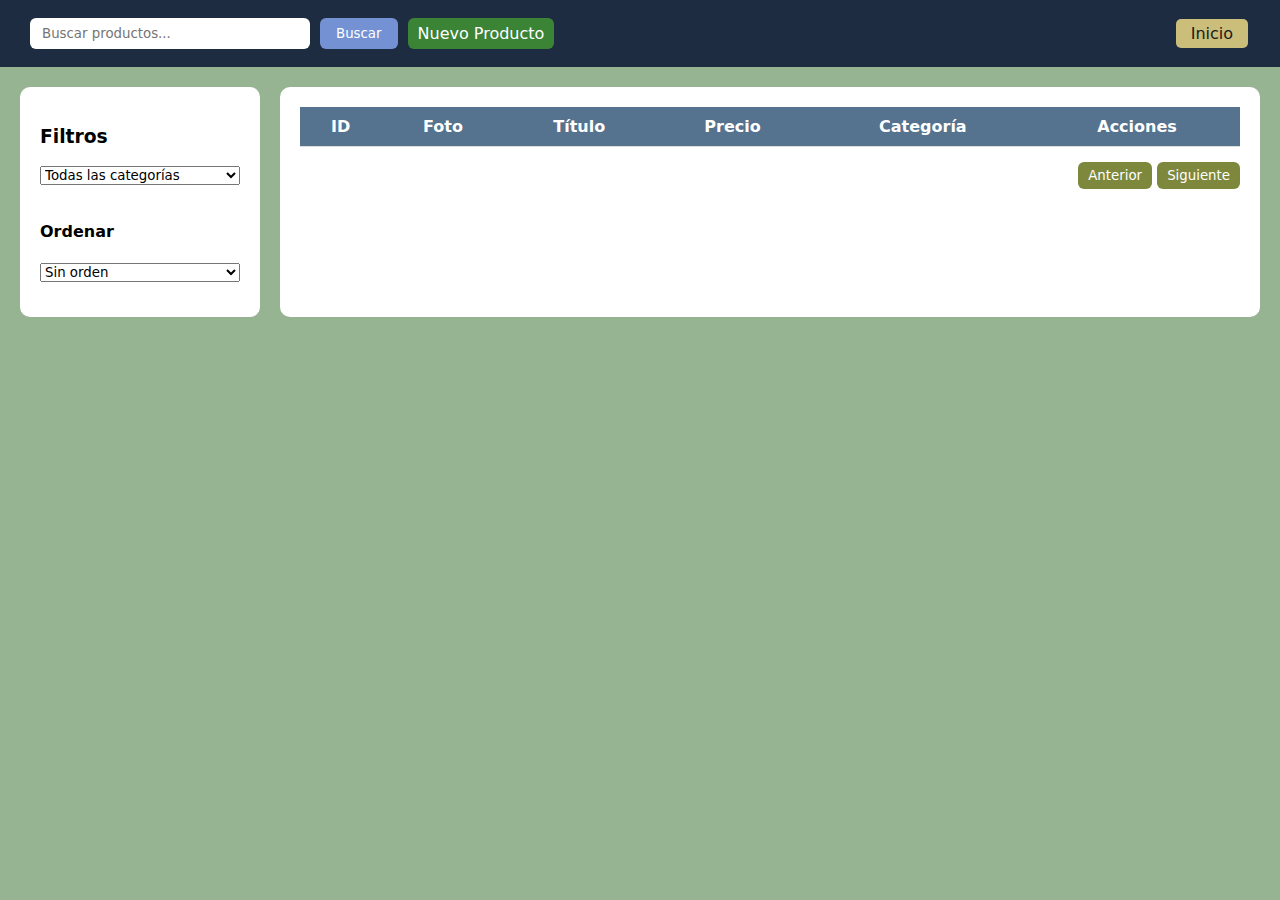
<file: index.html>
<!DOCTYPE html>
<html lang="es">

<head>
    <meta charset="UTF-8">
    <title>Paginacion de Productos</title>

    <link rel="stylesheet" href="style.css">

</head>

<body>

    <header class="top-bar">

        <div class="search-box">
            <input id="searchInput" type="text" placeholder="Buscar productos...">
            <button id="searchBtn">Buscar</button>
             <a href="add.html" class="btn primary">Nuevo Producto</a>
        </div>
        <button class="btn-volver" onclick="window.location.href='../index.html'">Inicio</button>

    </header>

    <main class="layout">

        <aside class="sidebar">

            <h3>Filtros</h3>

            <select id="categorySelect">
                <option value="">Todas las categorías</option>
            </select>

            <h4>Ordenar</h4>

        <select id="sortSelect">
            <option value="">Sin orden</option>
            <option value="title-asc">Título-asc</option>
            <option value="title-desc">Título-des</option>
            <option value="price-asc">Precio-Mayor</option>
            <option value="price-desc">Precio-Menor</option>
        </select>

        </aside>

        <section class="content">

            <table>

                <thead>
                    <tr>
                        <th>ID</th>
                        <th>Foto</th>
                        <th>Título</th>
                        <th>Precio</th>
                        <th>Categoría</th>
                        <th>Acciones</th>
                    </tr>
                </thead>

                <tbody id="productTable"></tbody>

            </table>

            <footer class="pagination-bar">

                <span id="pageInfo"></span>

                <div>
                    <button id="prevBtn" class="btn">Anterior</button>
                    <button id="nextBtn" class="btn">Siguiente</button>
                </div>

            </footer>

        </section>

    </main>

    <script src="dashboard.js" defer></script> 
</body>
</html>
</file>
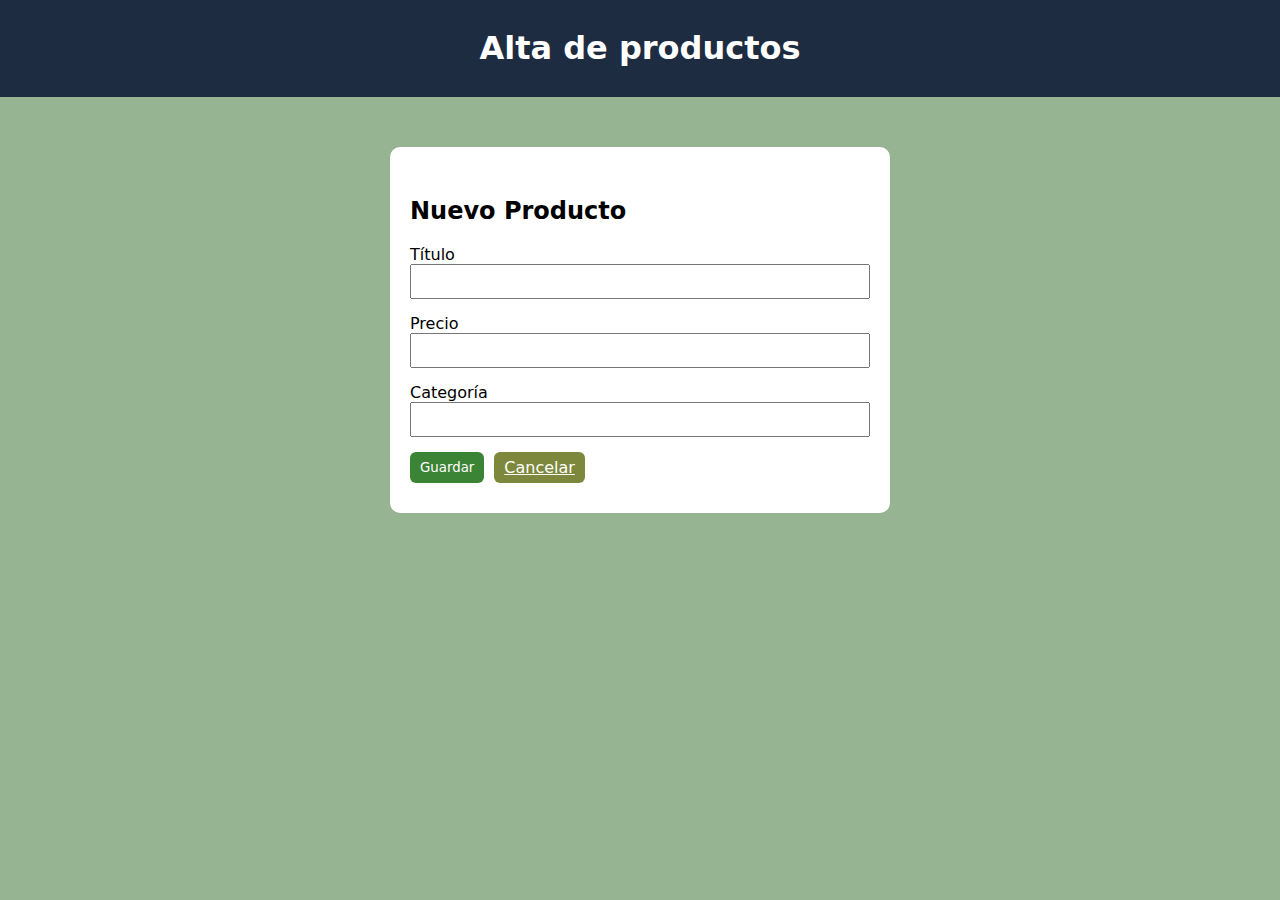
<file: add.html>
<!DOCTYPE html>
<html lang="es">

<head>
    <meta charset="UTF-8">
    <title>Nuevo Producto</title>
    <link rel="stylesheet" href="style.css">

</head>

<body>

    <header>
         <h1>Alta de productos</h1>
    </header>
    <div class="form-container">

        <h2>Nuevo Producto</h2>

        <form id="productForm">

            <label>
                Título
                <input type="text" id="title" required>
            </label>

            <label>
                Precio
                <input type="number" id="price" required>
            </label>

            <label>
                Categoría
                <input type="text" id="category" required>
            </label>

            <div class="form-actions">
                <button class="btn primary">Guardar</button>
                <a href="index.html" class="btn">Cancelar</a>
            </div>

        </form>

    </div>

    <script src="addProduct.js"></script> 
</body>

</html>
</file>
<file: style.css>
* {
    box-sizing: border-box;
    font-family: system-ui, sans-serif;
}

body {
    margin: 0;
    background: #96b392;
} 

.top-bar {
    background: #1e2c42;
    padding: 15px 30px;
    display: flex;
    justify-content: space-between;
    align-items: center;
}

/* CONTENEDOR input + boton */
.search-box {
    display: flex;
    gap: 10px;
    align-items: center;
}

/* INPUT */
.top-bar input {
    width: 280px;
    padding: 8px 12px;
    border-radius: 6px;
    border: none;
}

/* BOTON BUSCAR */
.search-box button {
    padding: 8px 16px;
    border-radius: 6px;
    border: none;
    background: #7391d3;
    cursor: pointer;
    white-space: nowrap;
    color:#ffffff;
}

.top-bar .btn {
    text-decoration: none;
}

.layout {
    display: grid;
    grid-template-columns: 240px 1fr;
    gap: 20px;
    padding: 20px;
}
.sidebar {
    background: white;
    padding: 20px;
    border-radius: 10px;
}

.sidebar select {
    width: 100%;
    margin-bottom: 15px;
}

.content {
    background: white;
    padding: 20px;
    border-radius: 10px;
}
table {
    width: 100%;
    border-collapse: collapse;
}

thead {
    background: #55728f;
    color: white;
}

th, td {
    padding: 10px;
    border-bottom: 1px solid #ddd;
}

img {
    width: 60px;
    border-radius: 6px;
}

.btn {
    padding: 6px 10px;
    border-radius: 6px;
    border: none;
    background: #7d883c;
    cursor: pointer;
    color: white;
}

.btn:hover {
    opacity: 0.85;
}

.primary {
    background: #3b8335;
    color: white;
}

.danger {
    background: #d64242;
    color: white;
}

.warning {
    background: #3f89dd;
    color: white;
}
.pagination-bar {
    display: flex;
    justify-content: space-between;
    margin-top: 15px;
}

.form-container {
    max-width: 500px;
    margin: 50px auto;
    background: white;
    padding: 30px 20px;
    border-radius: 10px;
}

label {
    display: block;
    margin-bottom: 15px;
}

input {
    width: 100%;
    padding: 8px;
}

.form-actions {
    display: flex;
    gap: 10px;
}
header{
    background-color: #1e2c42;
    color: white;
    text-align: center;
    padding: 8px;
}
.btn-volver {
    left: 75px;
    background-color: #cabe7a;
    color: rgb(26, 25, 25);
    border: none;
    padding: 5px 15px;
    text-align: center;
    text-decoration: none;
    display: inline-block;
    font-size: 16px;
    margin: 4px 2px;
    cursor: pointer;
    border-radius: 5px;
}
</file>
